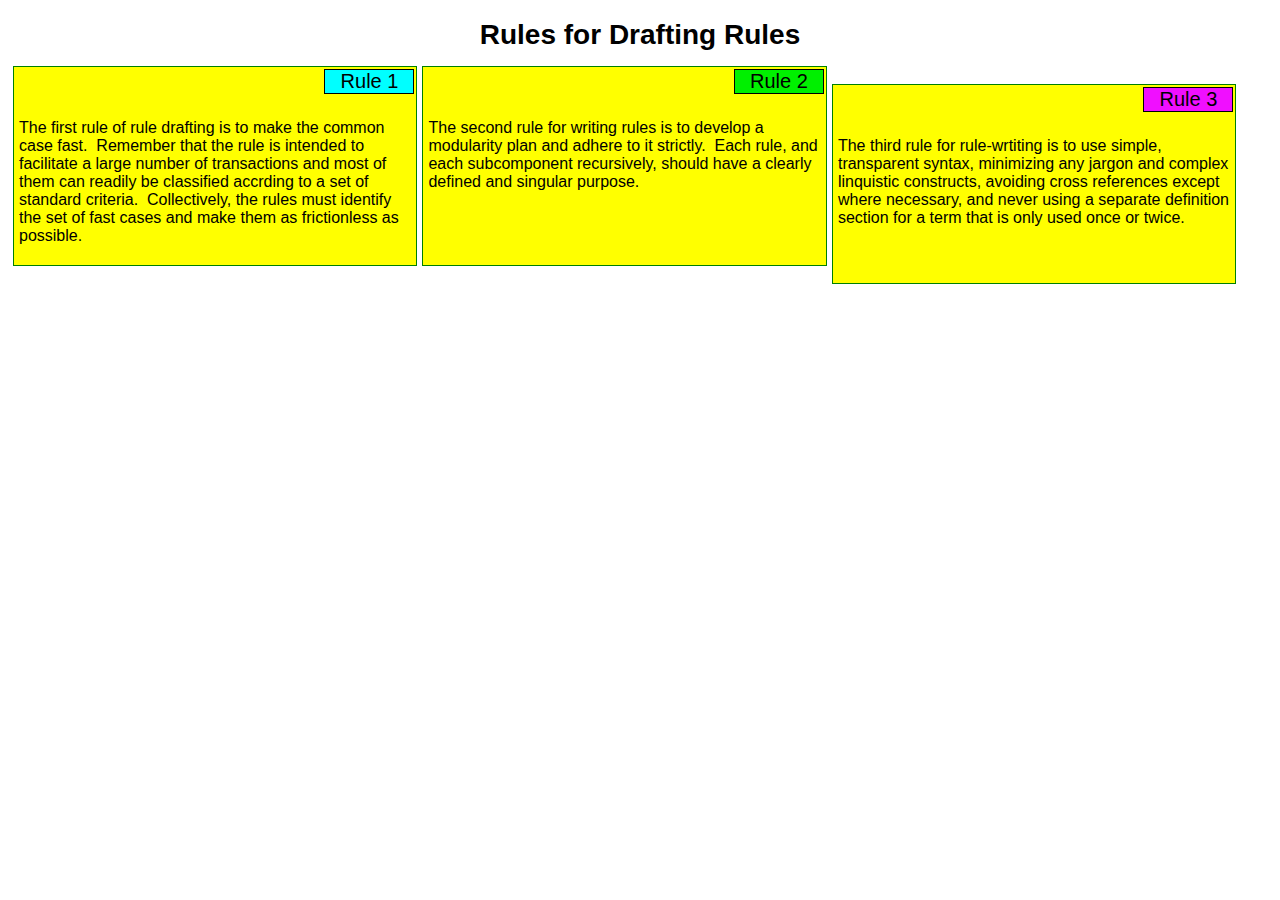
<file: assignment2.html>
<!DOCTYPE html><html><head><meta charset="utf-8"><meta name="viewport" content="width=device-width, initial-scale=1"><title>Assignment 2- S. Stephens</title><link rel="stylesheet" type="text/css" href="css.css" ></head><body><h1>Rules for Drafting Rules</h1>
<div class="row">    <div class="itembox col-lg-4 col-md-6 col-sd-12">    <div class="itemtitle">Rule 1</div>      <p>The first rule of rule drafting is to make the common case fast.  Remember that the rule is intended to facilitate a large number of transactions and most of them can readily be classified accrding to a set of standard criteria.  Collectively, the rules must identify the set of fast cases and make them as frictionless as possible. </p>  </div>
  <div class="itembox col-lg-4 col-md-6 col-sd-12">    <div class="itemtitle seconditem">Rule 2 </div>      <p>The second rule for writing rules is to develop a modularity plan and adhere to it strictly.  Each rule, and each subcomponent recursively, should have a clearly defined and singular purpose. </p>  </div>    <div class="itembox col-lg-4 col-md-12 col-sd-12">    <div class="itemtitle thirditem">Rule 3</div>      <p>The third rule for rule-wrtiting is to use simple, transparent syntax, minimizing any jargon and complex linquistic constructs, avoiding cross references except where necessary, and never using a separate definition section for a term that is only used once or twice. </p>  </div>
</div>
</body></html>
</file>
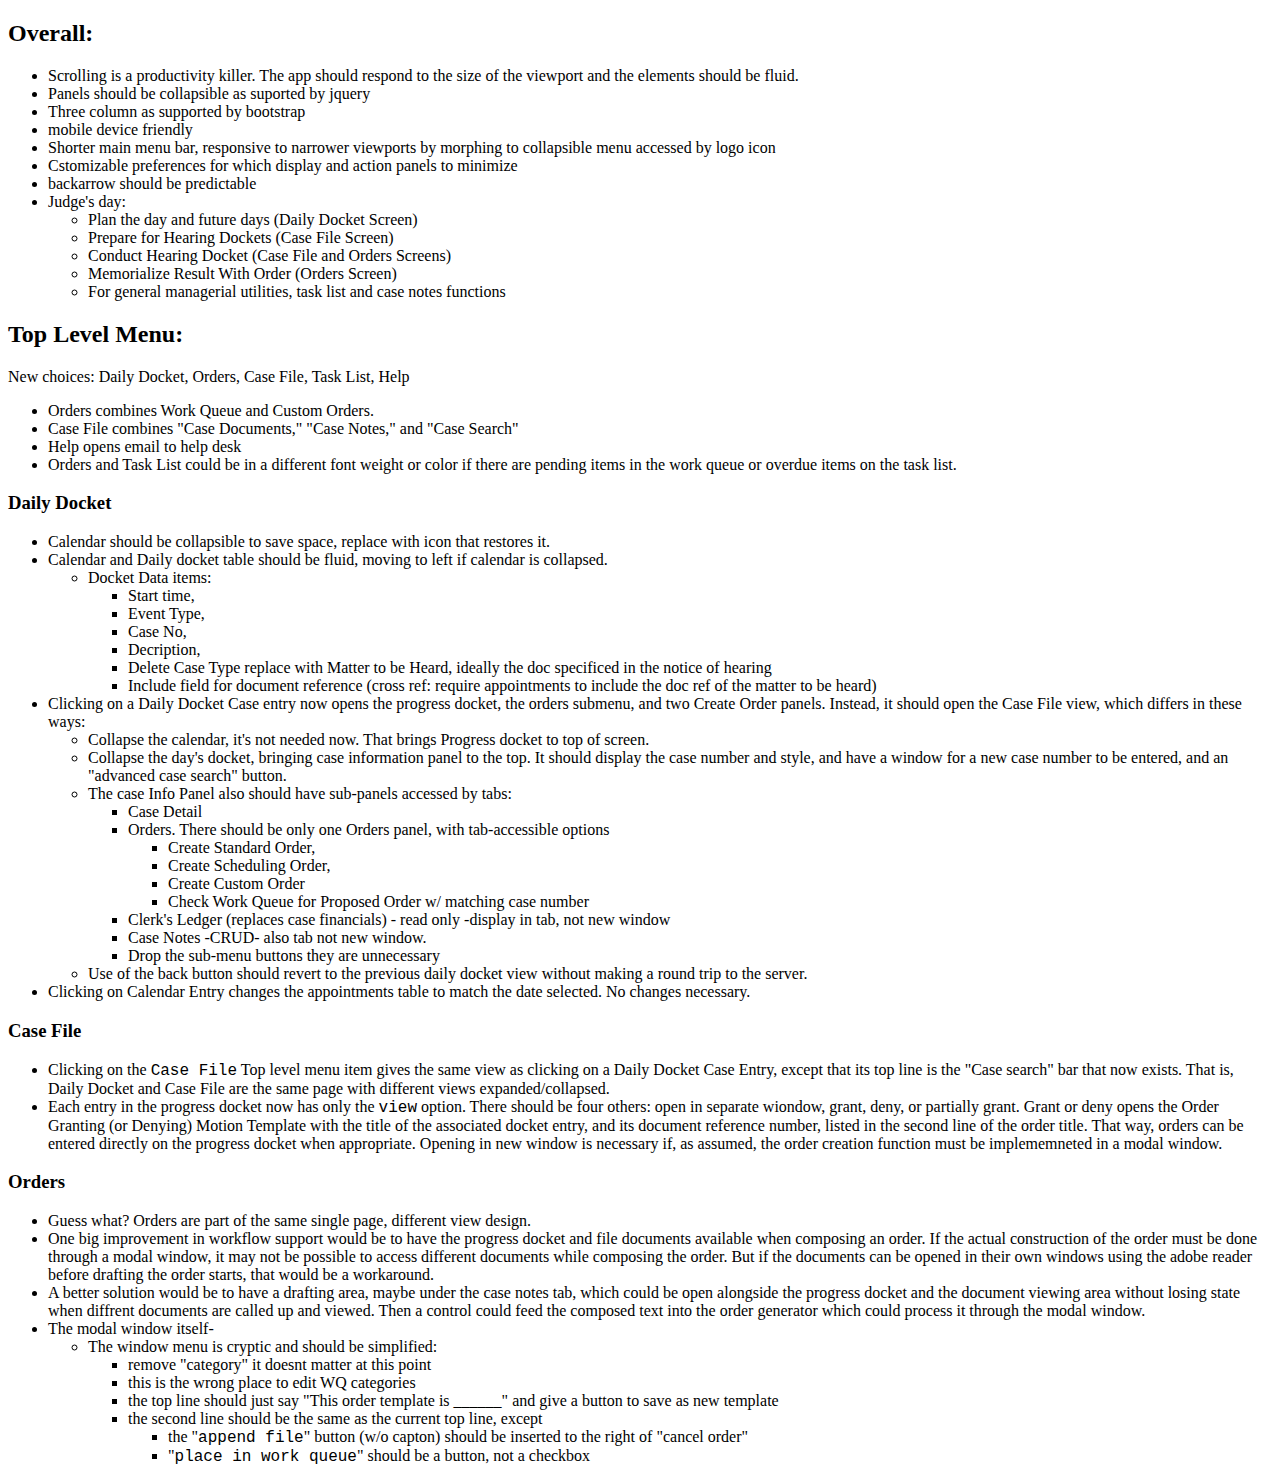
<file: jaws.html>
<!doctype html>
<html>
<head>
<meta charset="utf-8">
<title>JAWS comments</title>
<style type="text/css">
.code {
	font-family: Courier New, Courier, monospace;
}
</style>
</head>

<body>
<h2>Overall:</h2>
<ul>
  <li>Scrolling is a productivity killer. The app should respond to the size of the viewport and the elements should be fluid. </li>
  <li>Panels should be collapsible as suported by jquery</li>
  <li>Three column as supported by bootstrap</li>
  <li>mobile device friendly</li>
  <li>Shorter  main menu bar, responsive to narrower viewports by morphing to collapsible menu accessed by logo icon</li>
  <li>Cstomizable preferences for which display and action panels to minimize</li>
  <li>backarrow should be predictable</li>
  <li>Judge's day:
    <ul>
      <li>Plan the day and future days (Daily Docket Screen)</li>
      <li>Prepare for Hearing Dockets (Case File Screen)</li>
      <li>Conduct Hearing Docket (Case File and Orders Screens)</li>
      <li>Memorialize Result With Order (Orders Screen)</li>
      <li>For general managerial utilities, task list and case notes functions</li>
    </ul>
  </li>
</ul>
<h2>Top Level Menu:</h2>
<p>New choices: Daily Docket, Orders, Case File, Task List, Help</p>
<ul>
  <li>Orders combines Work Queue and Custom Orders.</li>
  <li>Case File combines &quot;Case Documents,&quot; &quot;Case Notes,&quot; and &quot;Case Search&quot;</li>
  <li>Help opens email to help desk</li>
  <li>Orders and Task List could be in a different font weight or color if there are pending items in the work queue or overdue items on the task list. </li>
</ul>
<h3>Daily Docket </h3>
<ul>
  <li>Calendar should be collapsible to save space, replace with icon that restores it.</li>
  <li>Calendar and Daily docket table should be fluid, moving to left if calendar is collapsed.
    <ul>
      <li>Docket Data items: 
        <ul>
          <li>Start time, </li>
          <li>Event Type,</li>
          <li>Case No, </li>
          <li>Decription, </li>
          <li>Delete Case Type replace with Matter to be Heard, ideally the doc specificed in the notice of hearing</li>
          <li>Include field for document reference (cross ref: require appointments to include the doc ref of the matter to be heard)</li></ul></li></ul></li>
  <li>Clicking on a Daily Docket Case entry now opens the progress docket, the orders submenu, and two Create Order panels. Instead, it should open the Case File view, which differs in these ways:
    <ul>
      <li>Collapse the calendar, it's not needed now.  That brings Progress docket to top of screen. </li>
      <li>Collapse the day's docket, bringing case information panel to the top.  It should display the case number and style, and have a window for a new case number to be entered, and an &quot;advanced case search&quot; button.</li>
      <li>The case Info Panel also should have sub-panels accessed by tabs:
        <ul>
          <li>Case Detail</li>
          <li>Orders. There should be only one Orders panel, with tab-accessible options
            <ul>
              <li>Create Standard Order, </li>
              <li>Create Scheduling Order, </li>
              <li>Create Custom Order</li>
              <li>Check Work Queue for Proposed Order w/ matching case number</li>
            </ul>
          </li>
          <li>Clerk's Ledger (replaces case financials) - read only -display in tab, not new window</li>
        </ul>
      
         
    
        <ul>
          <li>Case Notes -CRUD- also tab not new window.</li>
          <li>Drop the sub-menu buttons they are unnecessary</li>
        </ul>
      </li>
      <li>Use of the back button should revert to the previous daily docket view without making a round trip to the server. </li>
    </ul>
  </li>
  <li>Clicking on Calendar Entry changes the appointments table to match the date selected. No changes necessary.</li>
</ul>
<h3>Case File</h3>
<ul>
  <li>Clicking on the <span class="code">Case File</span> Top level menu item gives the same view as clicking on a Daily Docket Case Entry, except that  its top line is the &quot;Case search&quot; bar that now exists. That is, Daily Docket and Case File are the same page with different views expanded/collapsed.</li>
  <li>Each entry in the progress docket now has only the <span class="code">view</span> option.  There should be four others: open in separate wiondow, grant, deny, or partially grant. Grant or deny opens the Order Granting (or Denying) Motion Template with the title of the associated docket entry, and its document reference number, listed in the second line of the order title. That way, orders can be entered directly on the progress docket when appropriate. Opening in new window is necessary if, as assumed, the order creation function must be implememneted in a modal window. </li>
</ul>
<h3>Orders</h3>
<ul>
  <li>Guess what? Orders are part of the same single page, different view design. </li>
  <li>One big improvement in workflow support would be to have the progress docket and file documents available when composing an order. If the actual construction of the order must be done through a modal window, it may not be possible to access different documents while composing the order.  But if the documents can be opened in their own windows using the adobe reader before drafting the order starts, that would be a workaround. </li>
  <li>A better solution would be to have a drafting area, maybe under  the case notes tab, which could be open alongside the progress docket and the document viewing area without losing state when diffrent documents are called up and viewed. Then a control could feed the composed text into the order generator which could process it through the modal window. </li>
  <li>The modal window itself-
    <ul>
      <li>The window menu is cryptic and should be simplified:
        <ul>
          <li>remove &quot;category&quot; it doesnt matter at this point</li>
          <li>this is the wrong place to edit WQ categories</li>
          <li>the top line should just say &quot;This order template is ______&quot; and give a button to save as new template</li>
          <li>the second line should be the same as the current top line, except 
            <ul>
              <li>the &quot;<span class="code">append file</span>&quot; button (w/o capton) should be inserted to the right of  &quot;cancel order&quot;</li>
              <li>&quot;<span class="code">place in work queue</span>&quot; should be a button, not a checkbox</li>
            </ul>
          </li>
        </ul>
      </li>
    </ul>
  </li>
</ul>
</body>
</html>
</file>
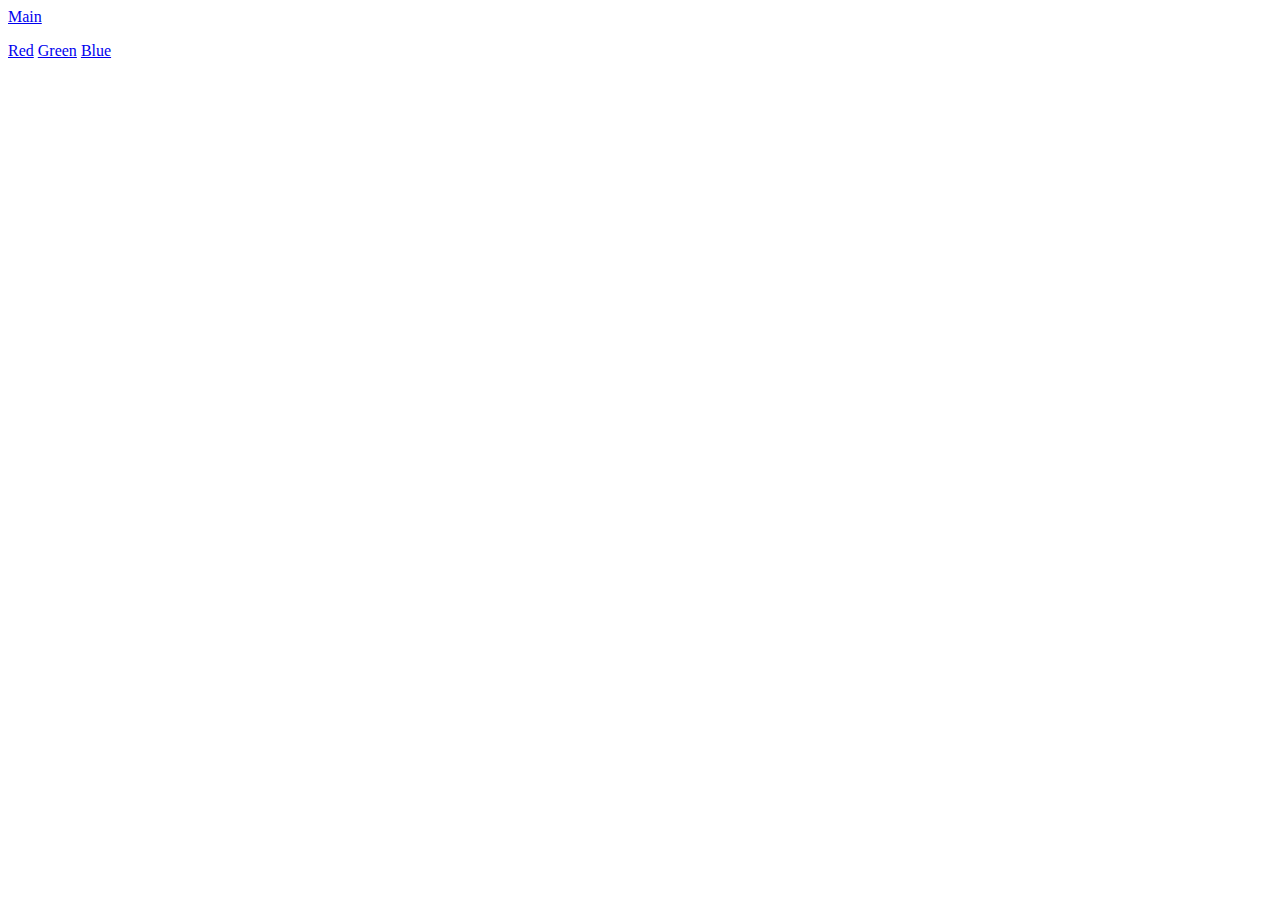
<file: routes.html>
<body ng-app="myApp">

<p><a href="#/!">Main</a></p>

<a href="#!red">Red</a>
<a href="#!green">Green</a>
<a href="#!blue">Blue</a>

<div ng-view></div>

<script>
var app = angular.module("myApp", ["ngRoute"]);
app.config(function($routeProvider) {
  $routeProvider
  .when("/", {
    templateUrl : "main.htm"
  })
  .when("/red", {
    templateUrl : "red.htm"
  })
  .when("/green", {
    templateUrl : "green.htm"
  })
  .when("/blue", {
    templateUrl : "blue.htm"
  });
});
</script>
</body>
</file>
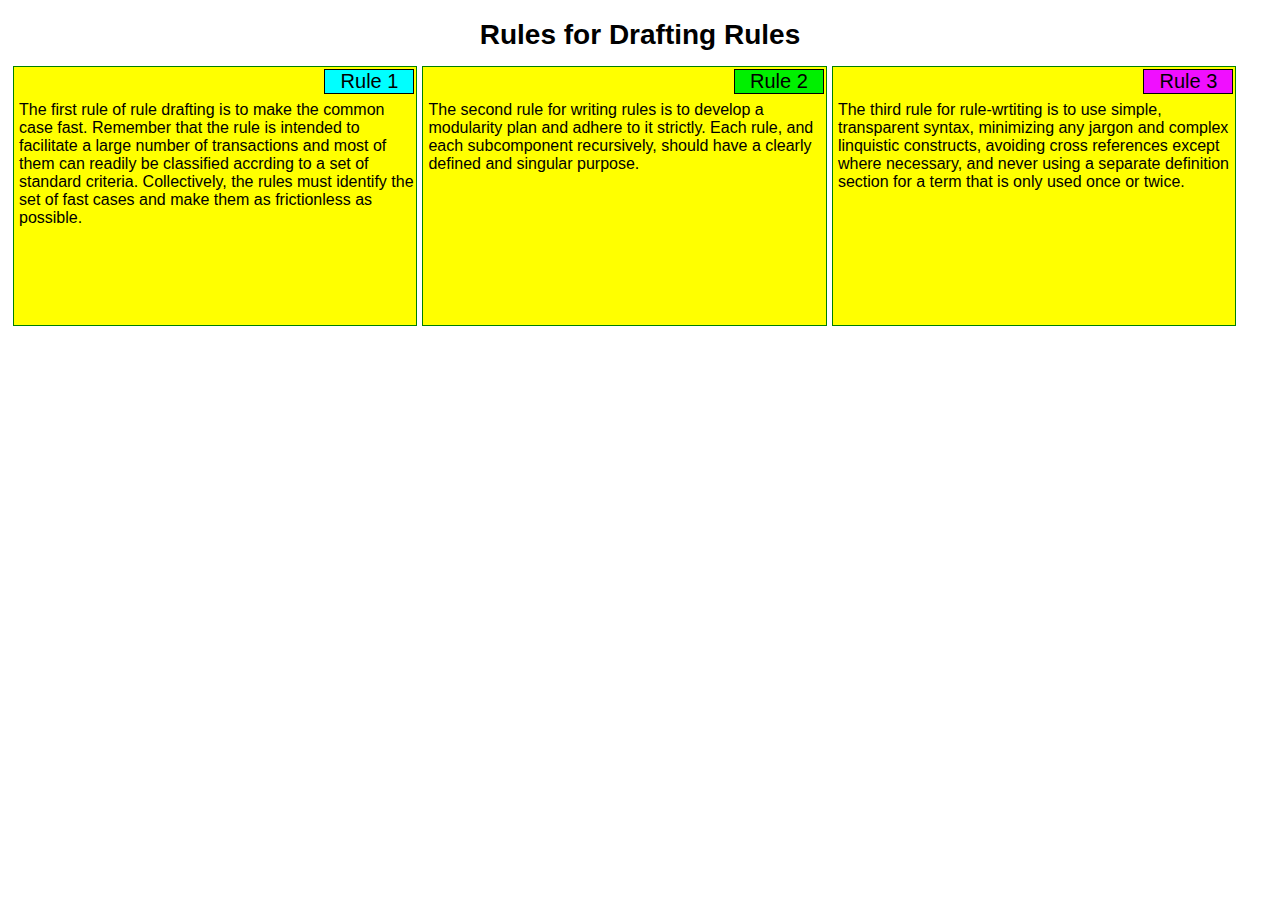
<file: rules.html>
<!DOCTYPE html>
<html>
<head>
<meta charset="utf-8">
<meta name="viewport" content="width=device-width, initial-scale=1">
<title>Assignment 2- S. Stephens</title>
<link rel="stylesheet" type="text/css" href="css/css.css" >
</head>
<body>
<h1>Rules for Drafting Rules</h1>

<div class="row">

  <div class="itembox col-lg-4 col-md-6 col-sd-12">
    <div class="itemtitle">Rule 1</div>
      <p>The first rule of rule drafting is to make the common case fast.  Remember that the rule is intended to facilitate a large number of transactions and most of them can readily be classified accrding to a set of standard criteria.  Collectively, the rules must identify the set of fast cases and make them as frictionless as possible. </p>
  </div>

  <div class="itembox col-lg-4 col-md-6 col-sd-12">
    <div class="itemtitle seconditem">Rule 2 </div>
      <p>The second rule for writing rules is to develop a modularity plan and adhere to it strictly.  Each rule, and each subcomponent recursively, should have a clearly defined and singular purpose. </p>
  </div>

  <div class="itembox col-lg-4 col-md-12 col-sd-12">
    <div class="itemtitle thirditem">Rule 3</div>
      <p>The third rule for rule-wrtiting is to use simple, transparent syntax, minimizing any jargon and complex linquistic constructs, avoiding cross references except where necessary, and never using a separate definition section for a term that is only used once or twice. </p>
  </div>

</div>

</body>
</html>
</file>
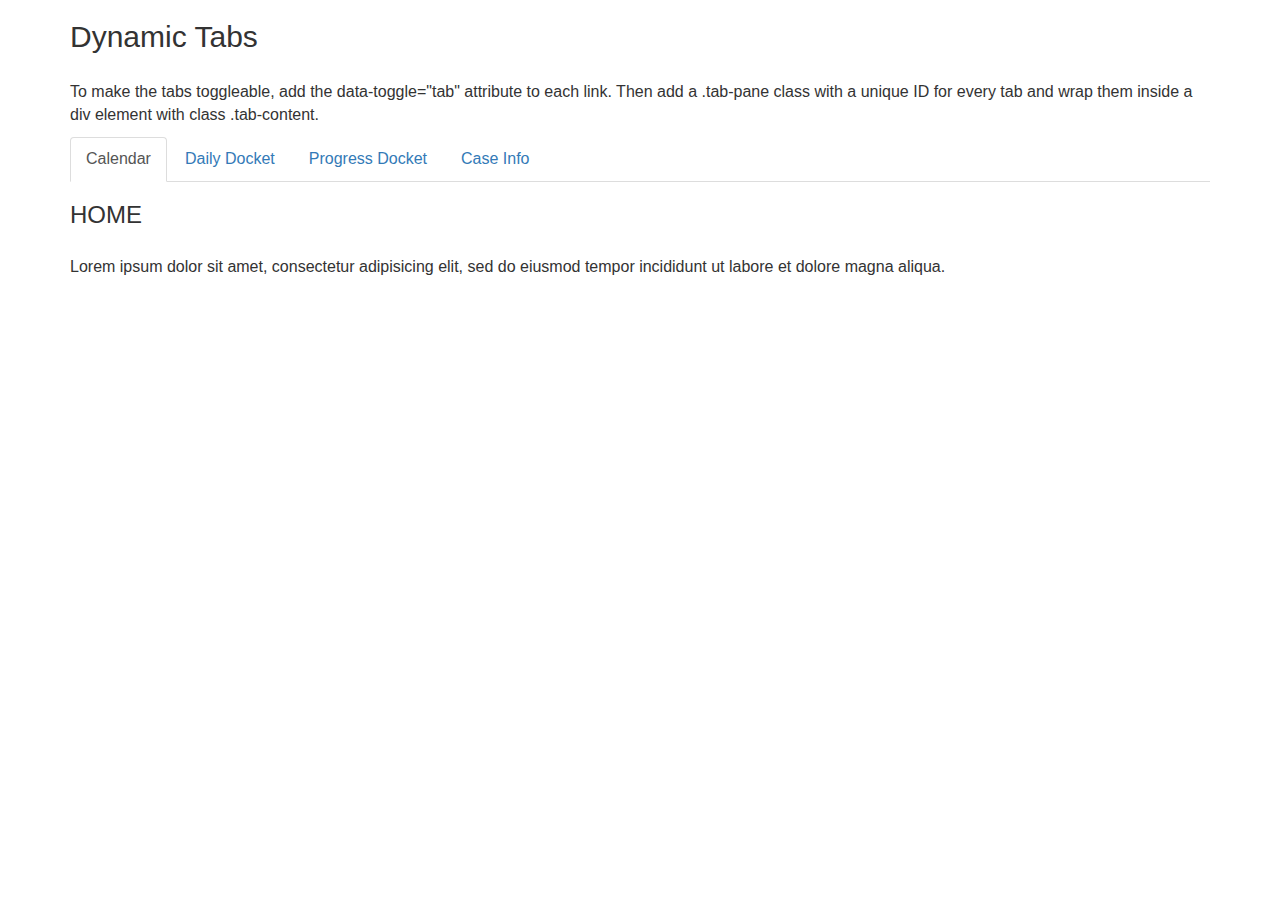
<file: tabselect.html>
<!DOCTYPE html>
<html lang="en">
<head>
  <title>Bootstrap Example</title>
  <meta charset="utf-8">
  <meta name="viewport" content="width=device-width, initial-scale=1">
  <link rel="stylesheet" href="https://maxcdn.bootstrapcdn.com/bootstrap/3.4.0/css/bootstrap.min.css">
  <script src="https://ajax.googleapis.com/ajax/libs/jquery/3.4.0/jquery.min.js"></script>
  <script src="https://maxcdn.bootstrapcdn.com/bootstrap/3.4.0/js/bootstrap.min.js"></script>
  <link rel="stylesheet" href="css/css.css">
</head>
<body>

<div class="container">
  <h2>Dynamic Tabs</h2>
  <p>To make the tabs toggleable, add the data-toggle="tab" attribute to each link. Then add a .tab-pane class with a unique ID for every tab and wrap them inside a div element with class .tab-content.</p>

  <ul class="nav nav-tabs">
    <li class="active"><a data-toggle="tab" href="#home">Calendar</a></li>
    <li><a data-toggle="tab" href="#menu1">Daily Docket</a></li>
    <li><a data-toggle="tab" href="#menu2">Progress Docket</a></li>
    <li><a data-toggle="tab" href="#menu3">Case Info</a></li>
  </ul>

  <div class="tab-content">
    <div id="home" class="tab-pane fade in active">
      <h3>HOME</h3>
      <p>Lorem ipsum dolor sit amet, consectetur adipisicing elit, sed do eiusmod tempor incididunt ut labore et dolore magna aliqua.</p>
    </div>
    <div id="menu1" class="tab-pane fade">
      <h3>Menu 1</h3>
      <p>Ut enim ad minim veniam, quis nostrud exercitation ullamco laboris nisi ut aliquip ex ea commodo consequat.</p>
    </div>
    <div id="menu2" class="tab-pane fade">
      <h3>Menu 2</h3>
      <p>Sed ut perspiciatis unde omnis iste natus error sit voluptatem accusantium doloremque laudantium, totam rem aperiam.</p>
    </div>
    <div id="menu3" class="tab-pane fade">
      <h3>Menu 3</h3>
      <p>Eaque ipsa quae ab illo inventore veritatis et quasi architecto beatae vitae dicta sunt explicabo.</p>
    </div>
  </div>
</div>

</body>
</html>
</file>
<file: css.css>
/**********Imported from Lecture 24 example **********/
* {
  box-sizing: border-box;
  font-family: Helvetica;
}
h1 {
  text-align: center;
  margin-bottom: 15px;
  font-size: 1.75em
}

p {
  padding-top: 18px;
}

.itembox {
  border: 1px solid black;
  background-color: yellow;
  height: 200px;
  position: relative;
  color: black;
  padding-left: 5px;
  margin-right: 5px;
  margin-bottom: 5px;
  
}

.itemtitle {
  font-size: 1.25em;
  border: 1px solid black;
  text-align: center;
  background-color: #00ffff;
  position: absolute;
  top: 2px;
  right: 2px;
  width: 90px;
}

.seconditem {
   background-color: #00f000;
}

.thirditem {
   background-color: #f00fff;
}


/* Borrowed from Simple Responsive Framework. */
.row {
  width: 100%;
  margin: 5px;
}

/********** Large devices only **********/
@media (min-width: 992px) {
  .col-lg-4 {
    float: left;
    border: 1px solid green;
    width: 32%;
  }
}

/********** Medium devices only **********/
@media (min-width: 768px) and (max-width: 991px) {
  .col-md-6, .col-md-12 {
    float: left;
    border: 1px solid red;
  }
  .col-md-6 {
    width: 49%;
  }
  .col-md-12 {
    width: 98.5%;
  }
}
/**********mobile devices**************/
@media (max-width: 767px) {
  .col-sd-12 {
    float: both;
    border: 1px solid blue;
    width: 100%;
  }
}
</file>
<file: css/css.css>
/**********Imported from Lecture 24 example **********/
* {
  box-sizing: border-box;
  font-size: 16px;
  font-family: Helvetica;
}
h1 {
  text-align: center;
  margin-bottom: 15px;
  font-size: 1.75em
}

p {
  padding-top: 18px;
}

.itembox {
  border: 1px solid black;
  background-color: yellow;
  height: 260px;
  position: relative;
  color: black;
  padding-left: 5px;
  margin-right: 5px;
  margin-bottom: 5px;
  
}

.itemtitle {
  font-size: 1.25em;
  border: 1px solid black;
  text-align: center;
  background-color: #00ffff;
  position: absolute;
  top: 2px;
  right: 2px;
  width: 90px;
}

.seconditem {
   background-color: #00f000;
}

.thirditem {
   background-color: #f00fff;
}


/* Borrowed from Simple Responsive Framework. */
.row {
  width: 100%;
  margin: 5px;
}

/********** Large devices only **********/
@media (min-width: 992px) {
  .col-lg-4 {
    float: left;
    border: 1px solid green;
    width: 32%;
  }
}

/********** Medium devices only **********/
@media (min-width: 768px) and (max-width: 991px) {
  .col-md-6, .col-md-12 {
    float: left;
    border: 1px solid red;
  }
  .col-md-6 {
    width: 49%;
  }
  .col-md-12 {
    width: 98.5%;
  }
}
/**********mobile devices**************/
@media (max-width: 767px) {
  .col-sd-12 {
    float: both;
    border: 1px solid blue;
    width: 100%;
  }
}
</file>
